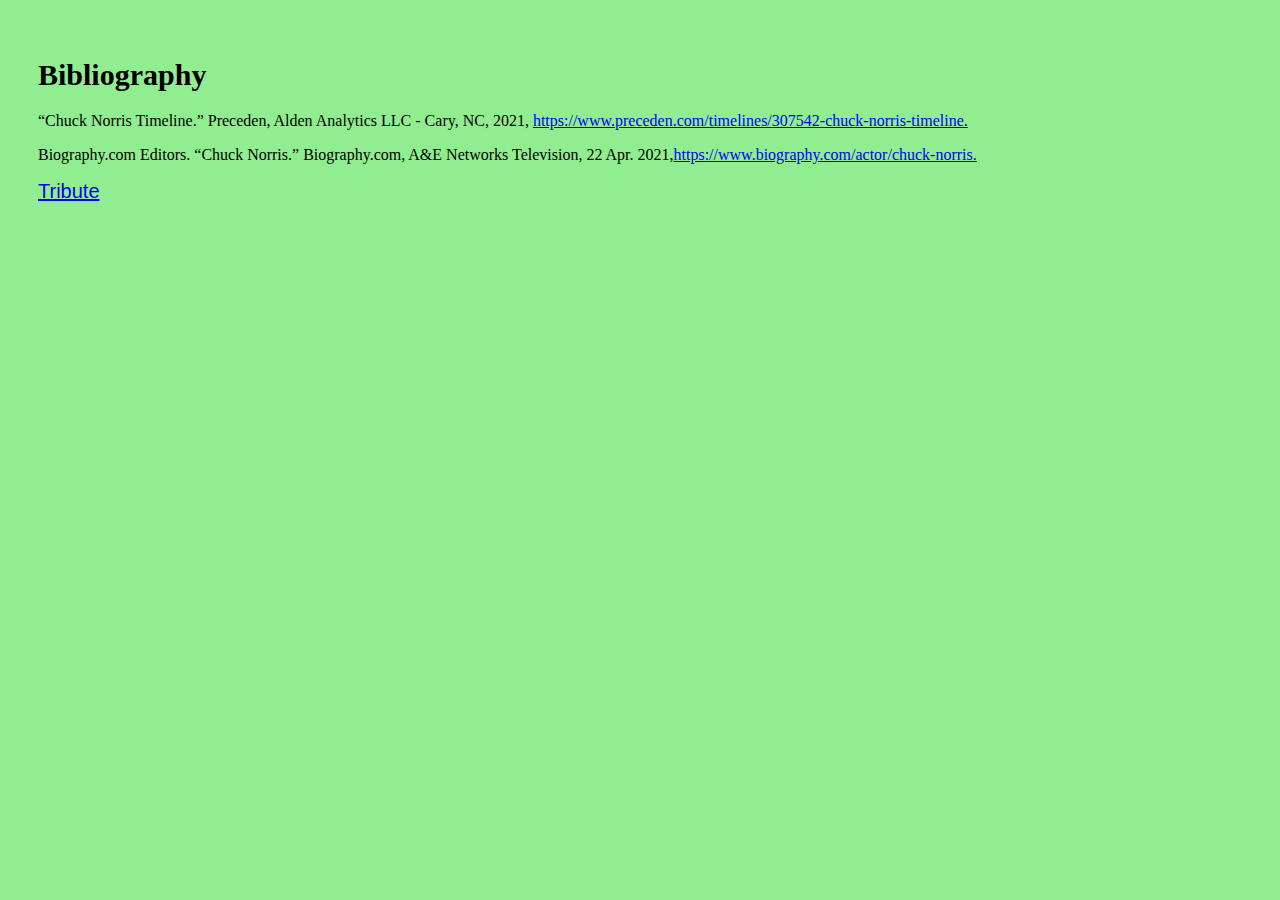
<file: bibliography.html>
<!DOCTYPE html>
<html>
<head>
	<link rel="stylesheet" href="style.css">
	<title>Chuck Norris Bibliography.</title>
</head>
<body>
	<h1>Bibliography</h1>
	<p class="format">“Chuck Norris Timeline.” Preceden, Alden Analytics LLC - Cary, NC, 2021, <a href="https://www.preceden.com/timelines/307542-chuck-norris-timeline ">https://www.preceden.com/timelines/307542-chuck-norris-timeline. </a> 
	</p>
	<p class="format">Biography.com Editors. “Chuck Norris.” Biography.com, A&amp;E Networks Television, 22 Apr. 2021,<a href="https://www.biography.com/actor/chuck-norris.">https://www.biography.com/actor/chuck-norris.</a>  
	</p>
	<button><a href="index.html">Tribute</a></button>




</body>
</html>
</file>
<file: style.css>
img 
{background-color: #000000;
color: black;
padding: 10px;
border-radius: 50%;
background-position: center;
width: 300px;
height: 300px;}

h1{
	font-size: 30px;
}

span
{margin: 19px;
font-size: 19px;
font-stretch: 2px;}

div > p{
	font-size: 13px;
}
body{
	background-color: lightgreen;
	padding-top: 30px;
	padding-right: 30px;
	padding-left: 30px;
	padding-bottom: 30px;
}

button{
	background-color: lightgreen;
	border-width: 0;
	padding: 0;
	color: Purple;
	font-size: 20px;
}


.format{
font-family: "Times New Roman", serif;

}
</file>
